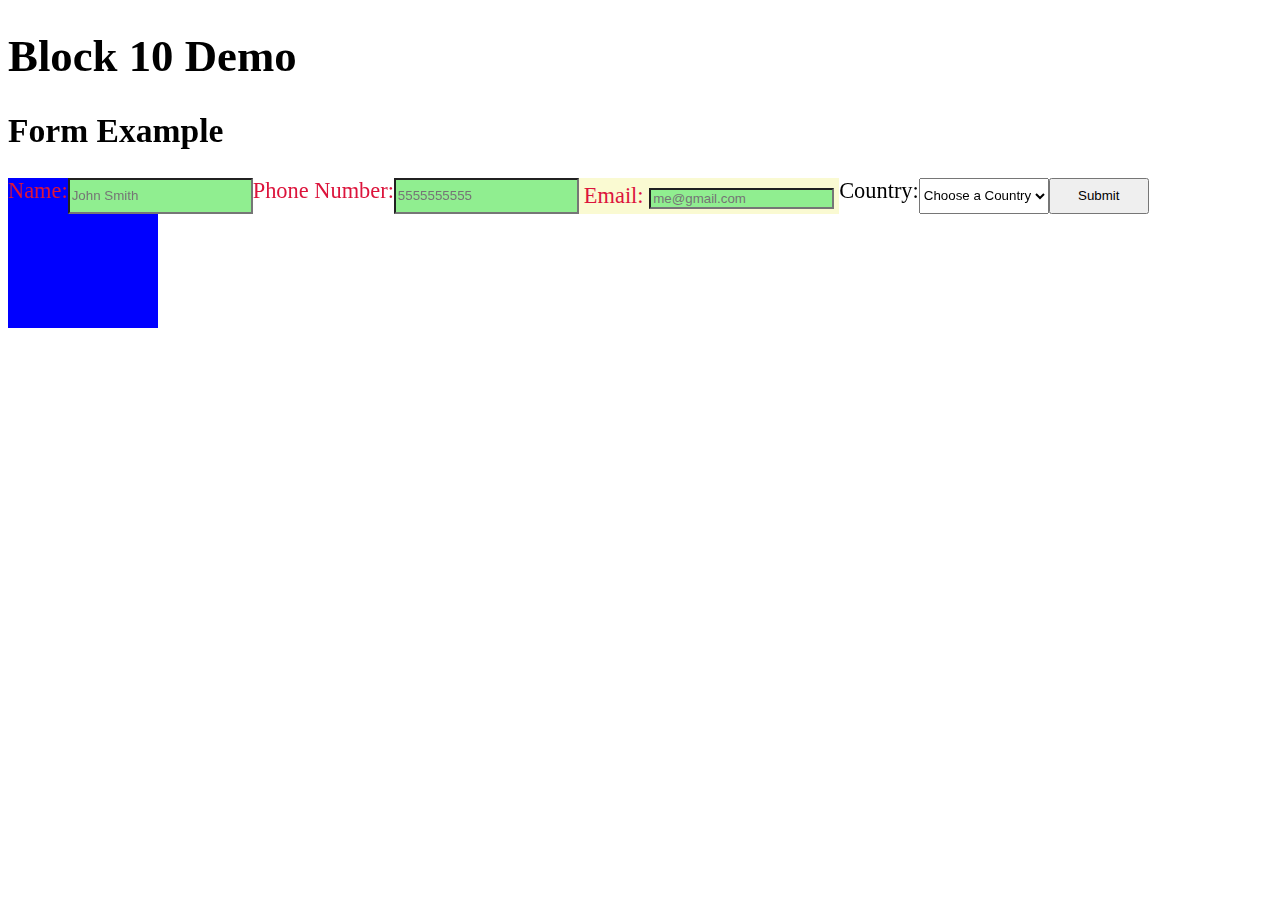
<file: demo10/index.html>
<!DOCTYPE html>
<html lang="en">
<head>
  <meta charset="UTF-8">
  <meta name="viewport" content="width=device-width, initial-scale=1.0">
  <title>Document</title>
  <link rel="stylesheet" href="index.css">
</head>
<body>
  <h1> Block 10 Demo</h1>
  <h2> Form Example</h2>
  <form action="./submit.html">
    <label for="name">Name:</label>
    <input type="text" id="name" placeholder="John Smith">
    <label for="phone">Phone Number:</label>
    <input type="number" id="label" placeholder="5555555555">
    <div class="form-item">
      <label for="email">Email:</label>
      <input type="email" id="email" placeholder="me@gmail.com" required>
      
    </div>
    <label for="country>">Country: </label>
    <select id="country">
      <option value=""disabled selected hidden>Choose a Country</option>
      <option value="ca">Canada</option>
      <option value="mx">Mexico</option>
      <option value="us">United States</option>
    </select>
    <div id="blue-box"> </div>
    <button type="submit" id="submitbtn">Submit</button>
  </form>
</body>
</html>
</file>
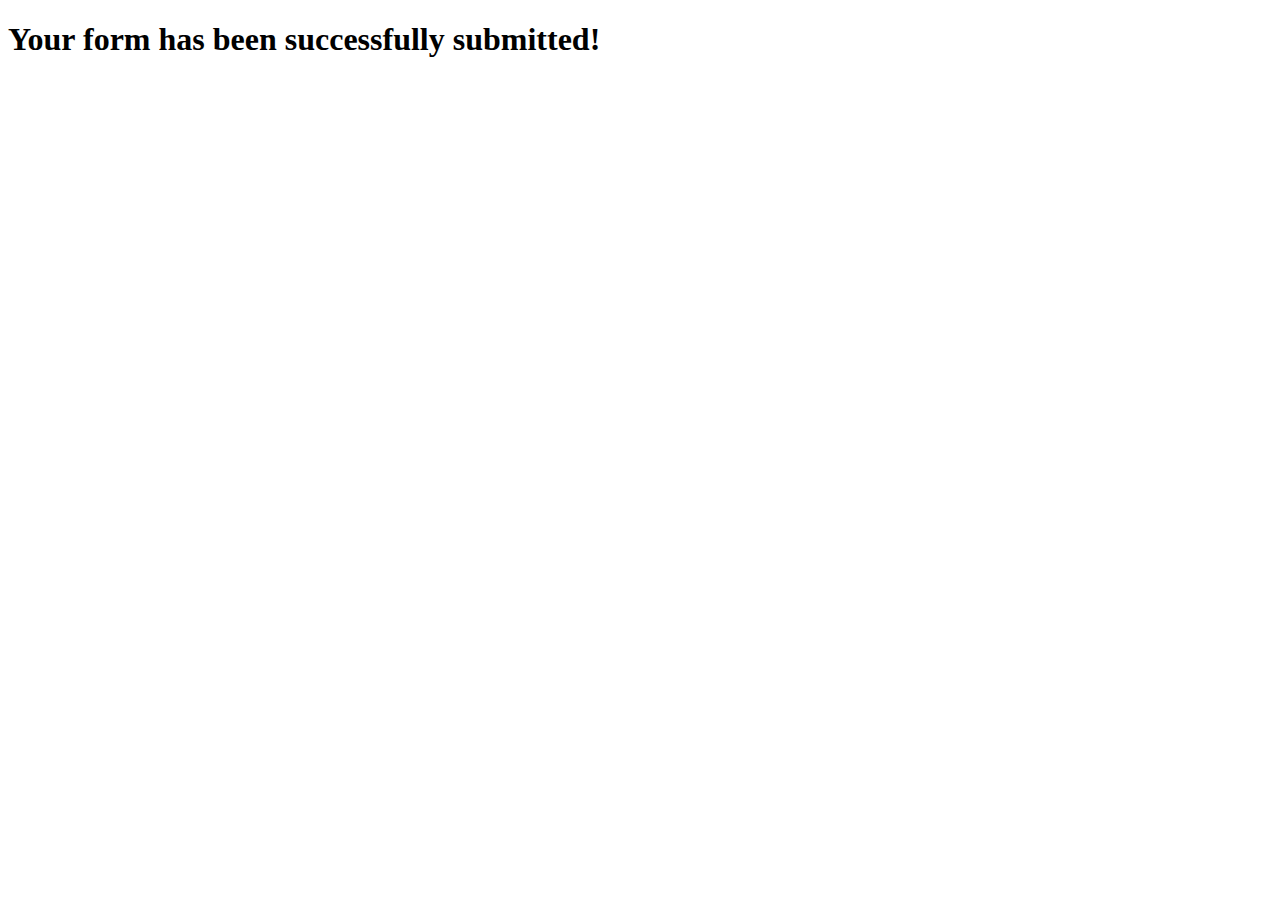
<file: formsubmitted.html>
<!DOCTYPE html>
<html lang="en">
<head>
  <meta charset="UTF-8">
  <meta name="viewport" content="width=device-width, initial-scale=1.0">
  <title>Submission</title>
</head>
<body>
  <h1>Your form has been successfully submitted!</h1>
</body>
</html>
</file>
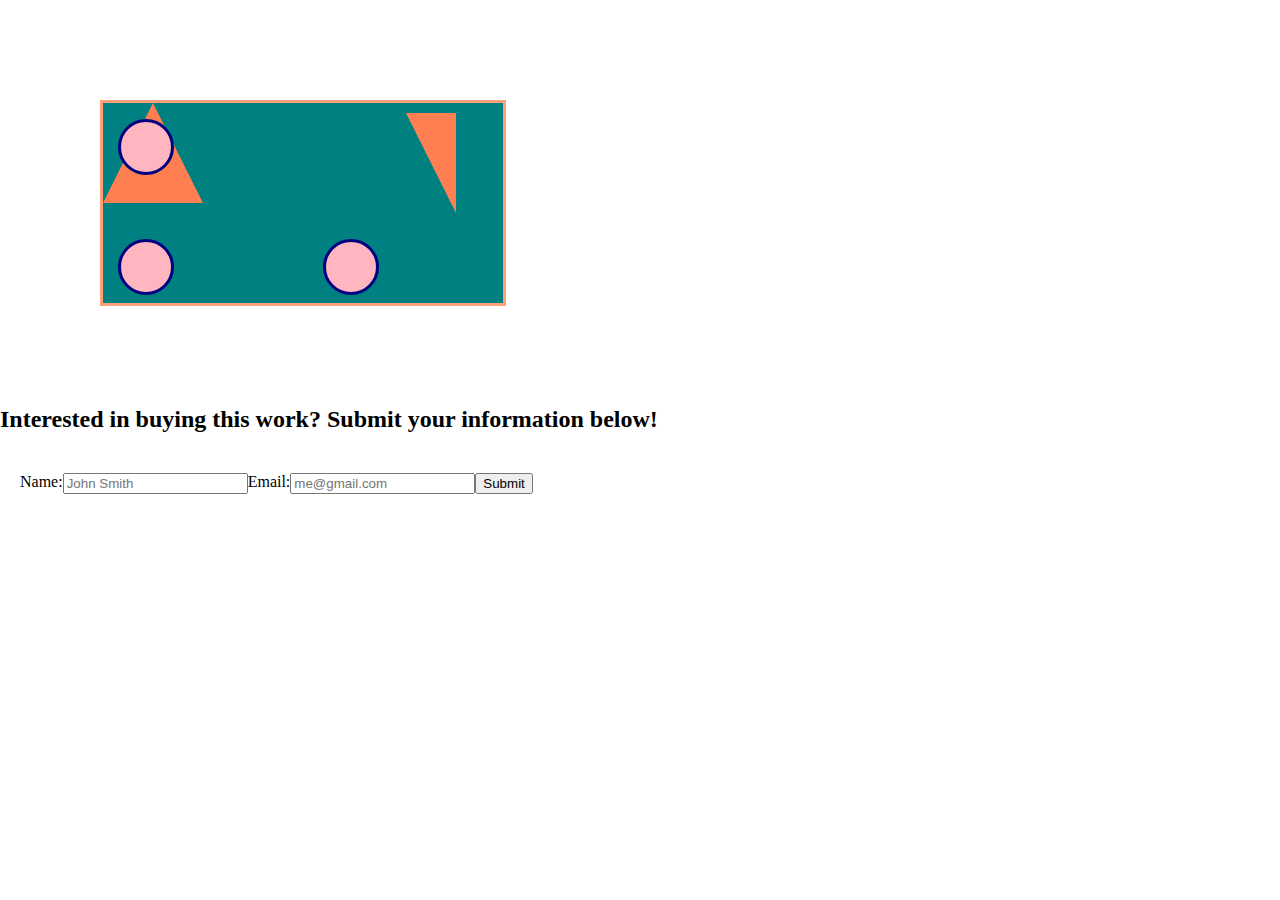
<file: picasso.html>
<!DOCTYPE html>
<html lang="en">
<head>
  <meta charset="UTF-8">
  <meta name="viewport" content="width=device-width, initial-scale=1.0">
  <title>Picasso Website</title>
  <link rel="stylesheet" href="external.css">
</head>
<body>
  <div class="container">
  <p></p>
  <div class="triangle1"></div>
  <div class="triangle2"></div>
  <p></p>
  <p></p>
  
  </div>

    

<h2> Interested in buying this work? Submit your information below! </h2>
<form action="./formsubmitted.html">
  <label for="name">Name: </label>
  <input type="text" placeholder="John Smith" required>
  <label for="email">Email: </label>
  <input type="email" placeholder="me@gmail.com" required>
  <button type="submit">Submit</button>
</form>

</body>
</html>
</file>
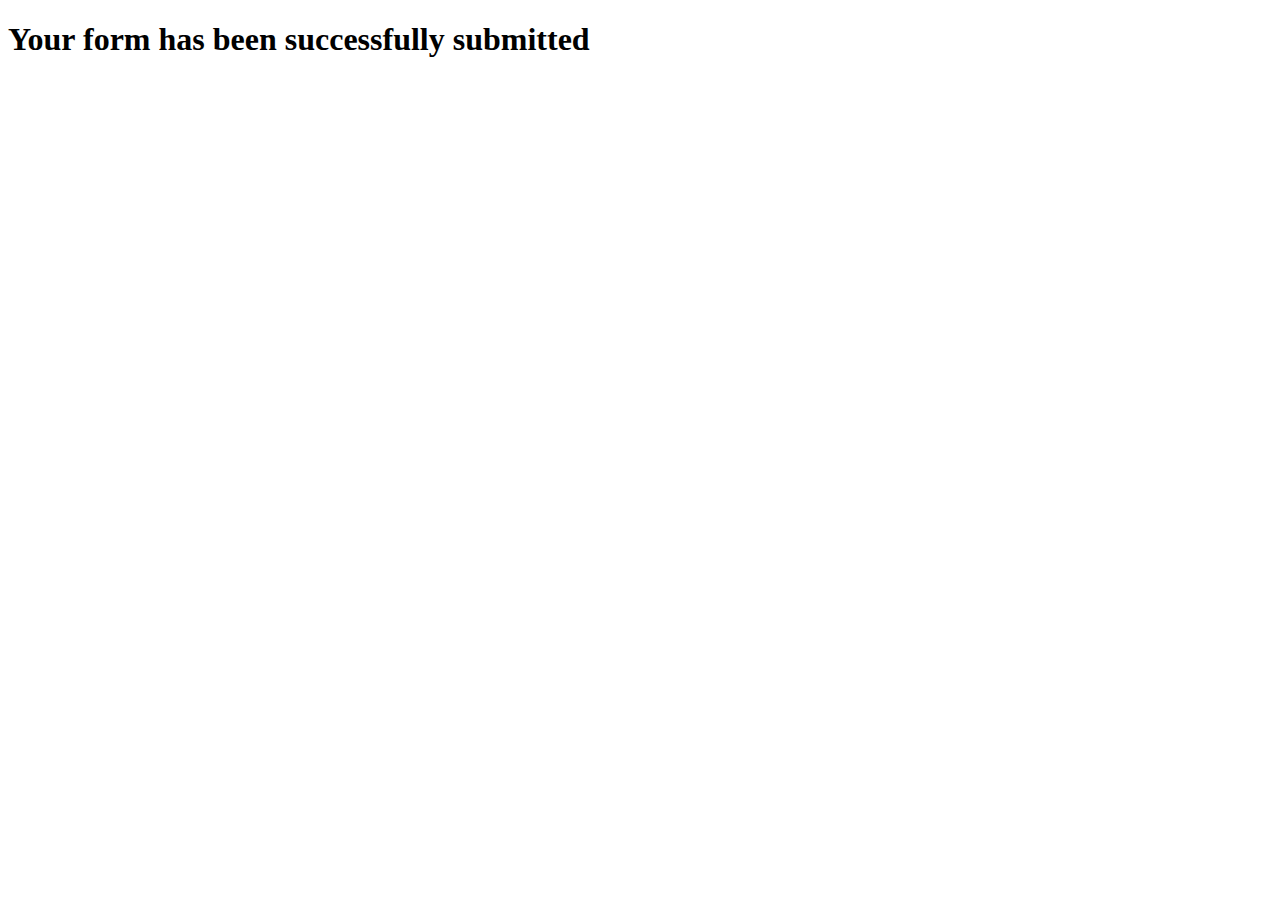
<file: demo10/submit.html>
<!DOCTYPE html>
<html lang="en">
<head>
  <meta charset="UTF-8">
  <meta name="viewport" content="width=device-width, initial-scale=1.0">
  <title>Submission</title>
</head>
<body>
  <h1>Your form has been successfully submitted</h1>
</body>
</html>
</file>
<file: demo10/index.css>
/* form{
  display:grid;
  grid-template-columns: 1fr 2fr;
  gap: 10px;
}*/


#submitbtn{
  grid-column: span 2;
  width: 100px;
  justify-self: center;
  /* background-color:greenyellow */
  } 

  form{
    display: flex;
    flex-wrap:wrap;
    }
    .form-item{
      background-color: lightgoldenrodyellow;
      padding: 5px;
    }

    input{
      background-color: lightgreen;
    }

    form label:nth-child(odd){
      color:crimson;
    }

    #blue-box {
      background-color:blue;
      height:150px;
      width:150px;
      position:fixed;
      z-index:-1;
    }
    body{
      font-size:calc(16px + 0.5vw);
    }
</file>
<file: external.css>
body{
  margin:0;
  padding: 0;
  height: 100%;

}

.container{
  display: grid;
  grid-template-columns: 1fr 1fr;
  gap: 10px;
  background-color: teal;
  width:400px;
  height:200px;
  border:solid lightsalmon;
  margin:100px;
  position:realtive;
}

p{
  background-color: lightpink;
width:50px;
height:50px; 
border: solid navy;
border-radius: 50%;
z-index:1;
margin-left:15px
}

.triangle1{
  margin:auto;
  width:0;
  height:0;
  border-bottom: 100px solid coral;
  border-left: 50px solid transparent;
  border-right: 50px solid transparent;
  position:fixed;

}

.triangle2{
  margin:auto;
  width:0;
  height:0;
  border-bottom: 100px solid transparent;
  border-left: 50px solid transparent;
  border-right: 50px solid coral;
  margin-top:10px

}


form{
  display: flex;
  flex-wrap: wrap;
  padding:20px;
}

@media screen and {
  
}
</file>
